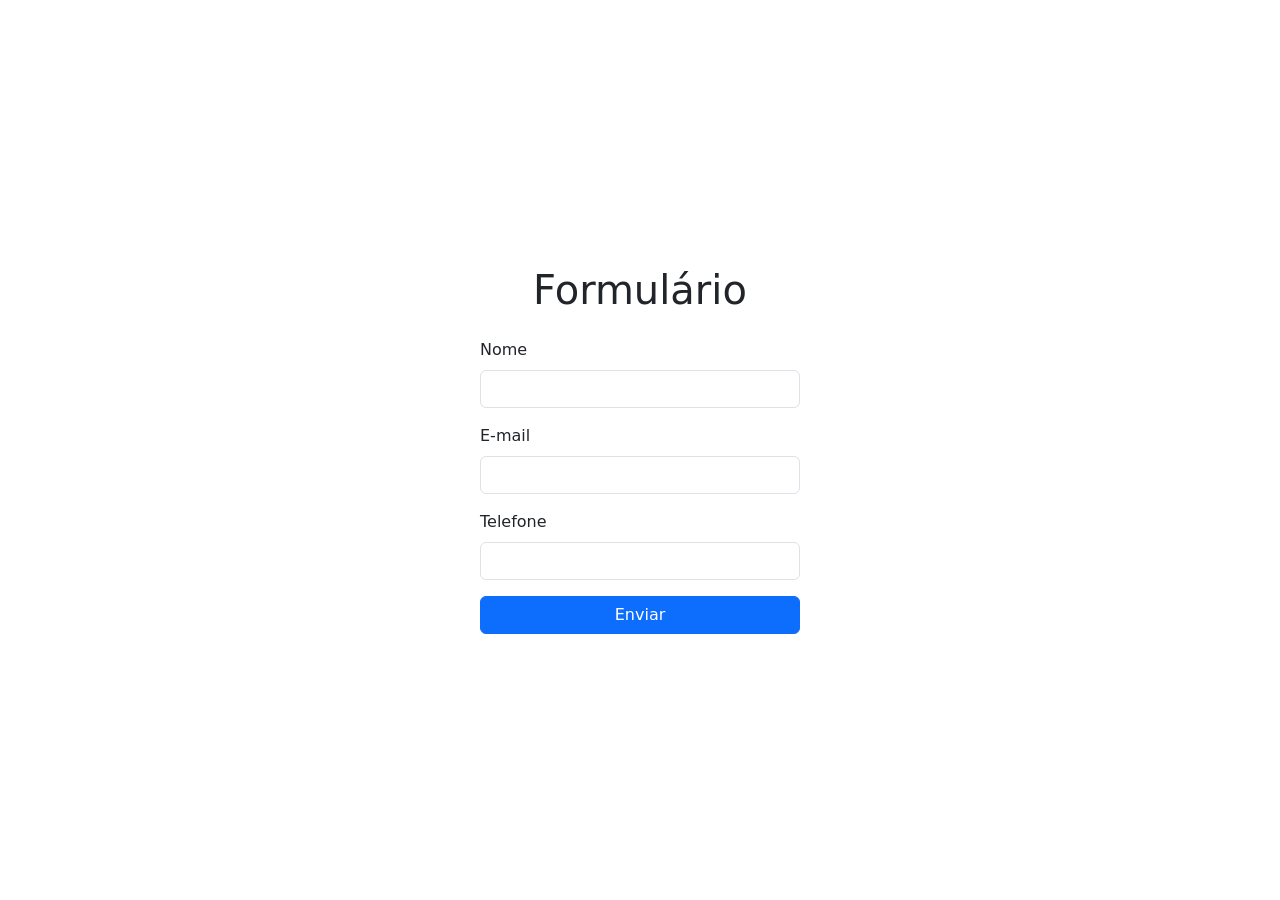
<file: Ebac_Form_Bootstrap/index.html>
<!DOCTYPE html>
<html lang="pt-br">

<head>
    <meta charset="UTF-8">
    <meta name="viewport" content="width=device-width, initial-scale=1.0">
    <title>Form</title>
    <link href="https://cdn.jsdelivr.net/npm/bootstrap@5.3.3/dist/css/bootstrap.min.css" rel="stylesheet"
        integrity="sha384-QWTKZyjpPEjISv5WaRU9OFeRpok6YctnYmDr5pNlyT2bRjXh0JMhjY6hW+ALEwIH" crossorigin="anonymous">
    <link rel="stylesheet" href="style.css">
</head>

<body>
    <form class="w-25">
        <h1 class="text-center">Formulário</h1>

        <label for="nome" class="form-label mt-3">Nome</label>
        <input type="text" id="nome" class="form-control">
        
        <label for="email" class="form-label mt-3">E-mail</label>
        <input type="email" id="email" class="form-control">

        <label for="telefone" class="form-label mt-3">Telefone</label>
        <input type="tel" id="telefone" class="form-control">

        <button class="btn btn-primary mt-3 w-100">Enviar</button>
    </form>


    <script src="https://cdn.jsdelivr.net/npm/bootstrap@5.3.3/dist/js/bootstrap.bundle.min.js"
        integrity="sha384-YvpcrYf0tY3lHB60NNkmXc5s9fDVZLESaAA55NDzOxhy9GkcIdslK1eN7N6jIeHz"
        crossorigin="anonymous"></script>
</body>

</html>
</file>
<file: Ebac_Form_Bootstrap/style.css>
* {
    margin: 0;
    padding: 0;
    box-sizing: border-box;
}

body {
    display: flex;
    align-items: center;
    justify-content: center;
    min-height: 100vh;
}
</file>
